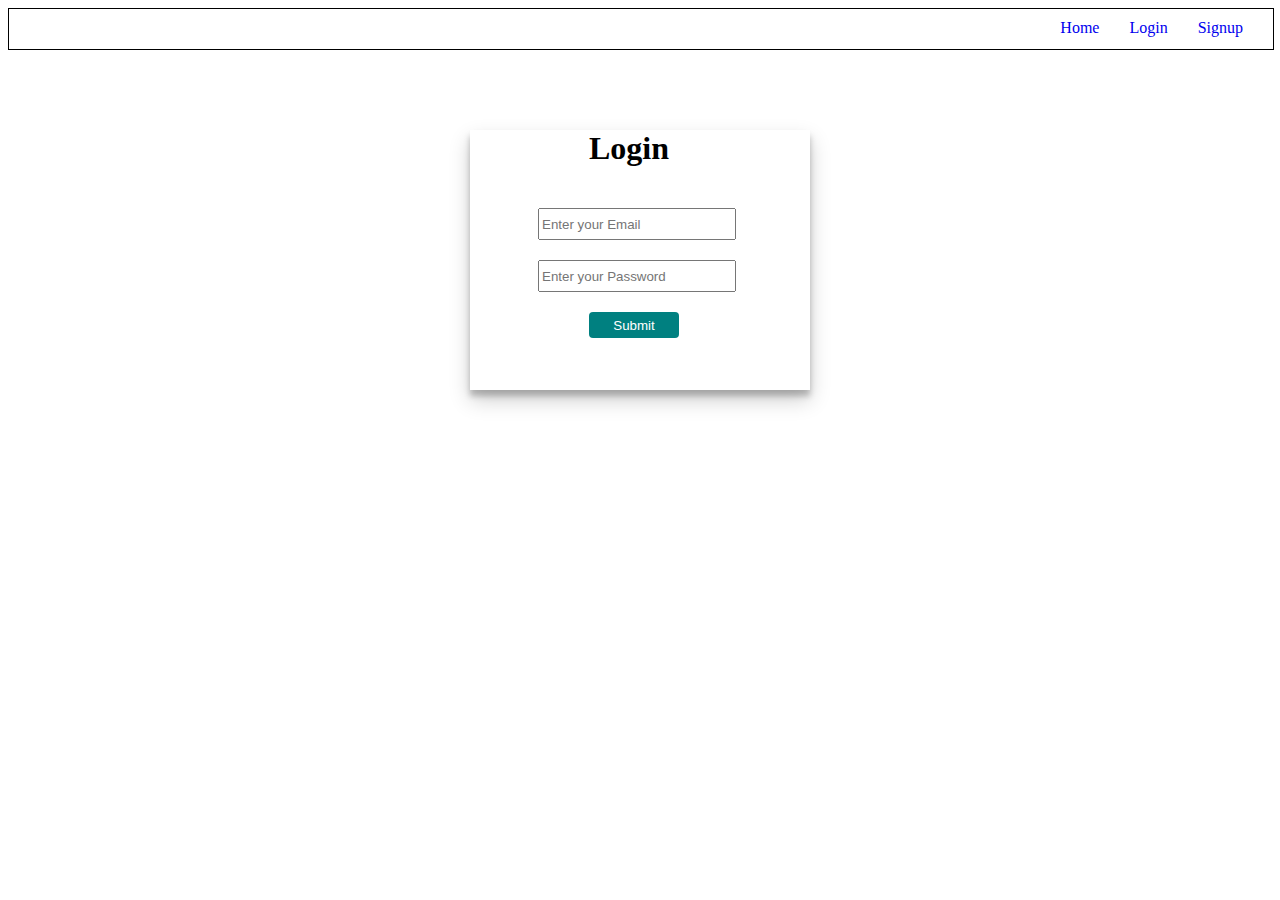
<file: login.html>
<!DOCTYPE html>
<html lang="en">

    <head>
        <meta charset="UTF-8">
        <meta http-equiv="X-UA-Compatible" content="IE=edge">
        <meta name="viewport" content="width=device-width, initial-scale=1.0">
        <title>Login</title>
        <link rel="stylesheet" href="styles/login.css">
        <link rel="stylesheet" href="styles/index.css">
    
    </head>

    <body>
        <div id="navbar">
            <a href="index.html">Home</a>
            <a href="login.html">Login</a>
            <a href="signup.html">Signup</a>
        </div>
        <div id="login-form-div">
            <h1>Login</h1>
            <form>
                <!--Write form input elements here-->
                <input type="text" id="email" placeholder="Enter your Email">
                <input type="text" id="pwd" placeholder="Enter your Password">
                <input type="submit" id="submit">

            </form>

        </div>
    </body>

</html>

<script src="scripts/login.js"></script>
</file>
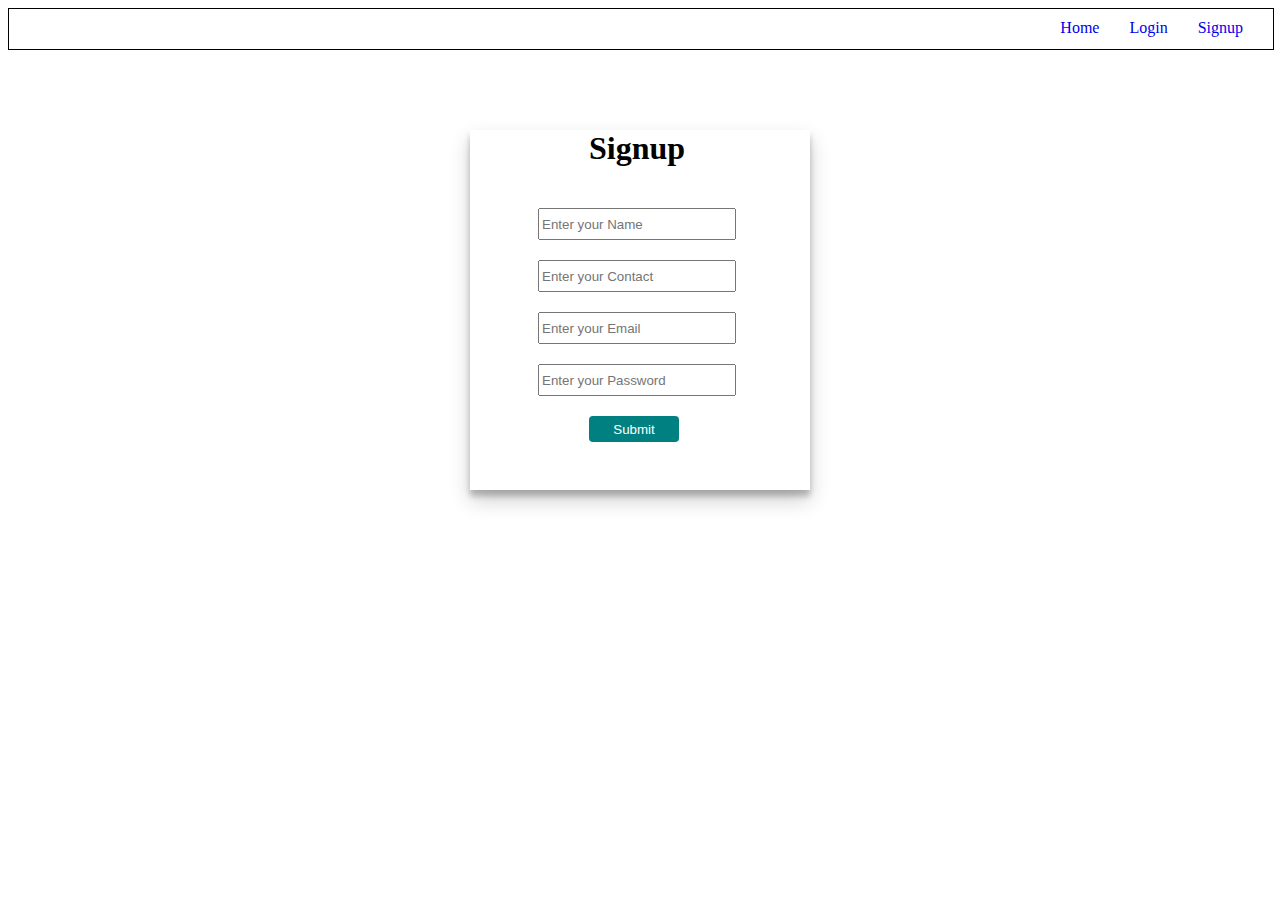
<file: signup.html>
<!DOCTYPE html>
<html lang="en">

    <head>
        <meta charset="UTF-8">
        <meta http-equiv="X-UA-Compatible" content="IE=edge">
        <meta name="viewport" content="width=device-width, initial-scale=1.0">
        <title>Signup</title>
        <link rel="stylesheet" href="styles/signup.css">
        <link rel="stylesheet" href="styles/index.css">
    </head>

    <body>
        <div id="navbar">
            <a href="index.html">Home</a>
            <a href="login.html">Login</a>
            <a href="signup.html">Signup</a>
        </div>
        <div id="signup-form-div">

            <h1>Signup</h1>
            <form onsubmit="signUp()">
                <!--Write form input elements here-->
                <input type="text" id="name1" placeholder="Enter your Name">
                <input type="text" id="contact" placeholder="Enter your Contact">
                <input type="text" id="email" placeholder="Enter your Email">
                <input type="text" id="pwd" placeholder="Enter your Password">
                <input type="submit" id="submit">

            </form>


        </div>
    </body>

</html>
<script src="scripts/signup.js"></script>
</file>
<file: styles/login.css>
#login-form-div{
    box-shadow: rgba(0, 0, 0, 0.19) 0px 10px 20px, rgba(0, 0, 0, 0.23) 0px 6px 6px;
    margin: auto;
    margin-top: 80px;
    height: 260px;
    width: 340px;
}
input,#submit{
    margin-top: 20px;
    height: 26px;
    width: 190px;
    margin-left: 20%;
    
}

h1,#submit{
    margin-left: 35%;
}
#submit{
    background-color: teal;
    color: white;
    width: 90px;
    border: none;
    border-radius: 4px;
   
}
</file>
<file: styles/index.css>
#navbar{
    width: 100%;
    height: 40px;
    display: flex;
    flex-direction: row;
    justify-content: flex-end;
    border: 1px solid black;
    
}
a{
    margin-right: 30px;
    margin-top: 10px;
    text-decoration: none;
}

#slideshow>img{
    margin: auto;
    width: 100%;
    height: 560px;
}

select{
    background-color: gainsboro;
    margin-left: 10px;
}

#movies{
    margin-top: 20px;
    display: grid;
    grid-template-columns: repeat(3,1fr);
    gap: 10px;
}
</file>
<file: styles/signup.css>
#signup-form-div{
                box-shadow: rgba(0, 0, 0, 0.19) 0px 10px 20px, rgba(0, 0, 0, 0.23) 0px 6px 6px;
                margin: auto;
                margin-top: 80px;
                height: 360px;
                width: 340px;
            }
            input,#submit{
                margin-top: 20px;
                height: 26px;
                width: 190px;
                margin-left: 20%;
                
            }
            
            h1,#submit{
                margin-left: 35%;
            }
            #submit{
                background-color: teal;
                color: white;
                width: 90px;
                border: none;
                border-radius: 4px;
               
            }
</file>
